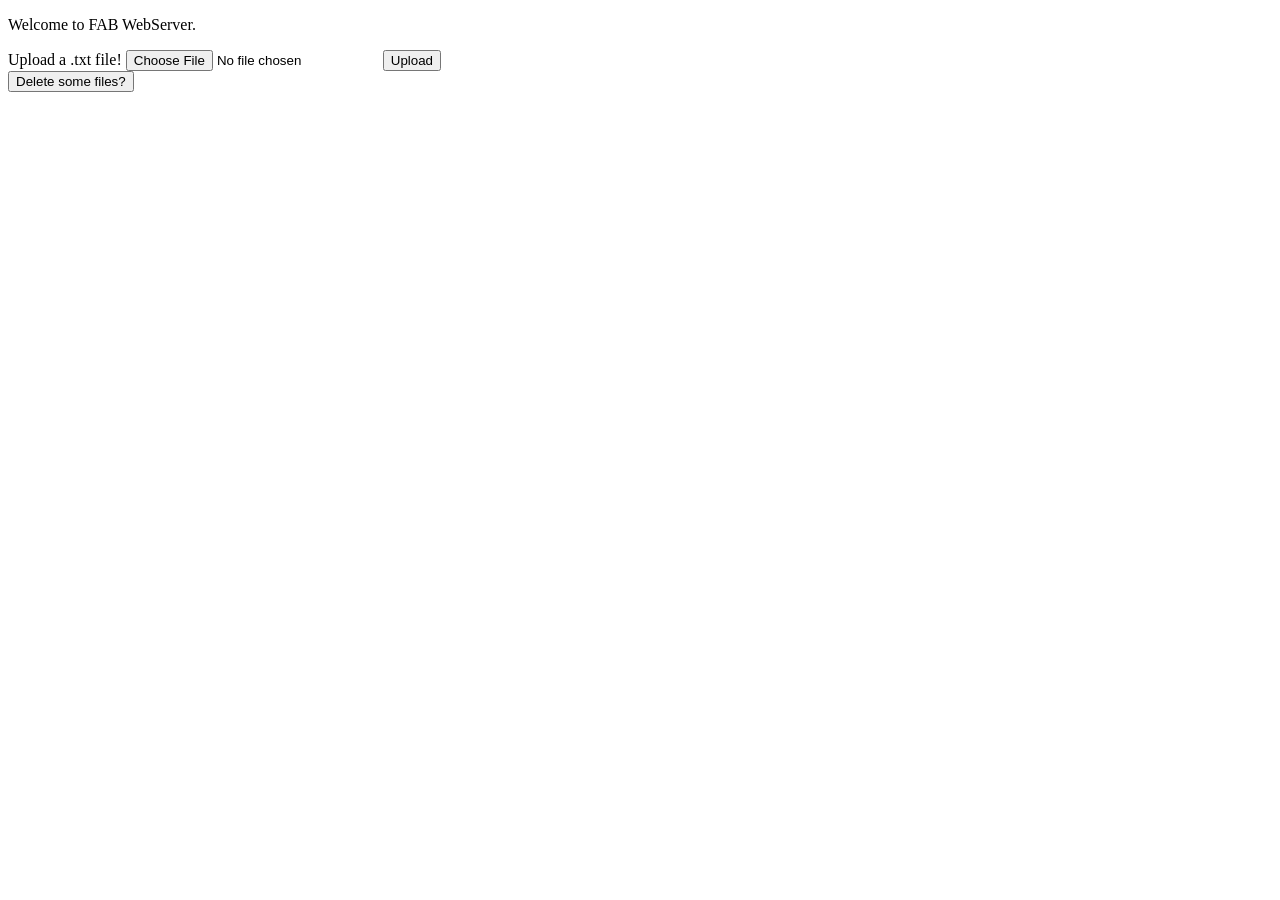
<file: www/index.html>
<!doctype html>
<html>
  <head>
    <title>FAB WebServer</title>
    <script>
      {
        var fileName =  document.getElementById('fileInput').value.toLowerCase();
        if (!fileName.endsWith('.txt'))
        {
          alert("Wrong file type!");
          return false;
        }
        return true;
      }
    </script>
  </head>
  <body>
    <p>Welcome to FAB WebServer.</p>
    <form method="post" enctype="multipart/form-data">
      <label for="fileInput">Upload a .txt file!</label>
      <input id="fileInput" name="fileInput" type="file" placeholder="Upload a .txt file"/>
      <button id="uploadButton">Upload</button>
    </form>
    <div>
      <button id="deleteButton">Delete some files?</button>
      </form>
      <script>
        document.getElementById("deleteButton").addEventListener("click", function() {
          window.location.href = "/delete"
        })
      </script>
    </div>
  </body>
</html>
</file>
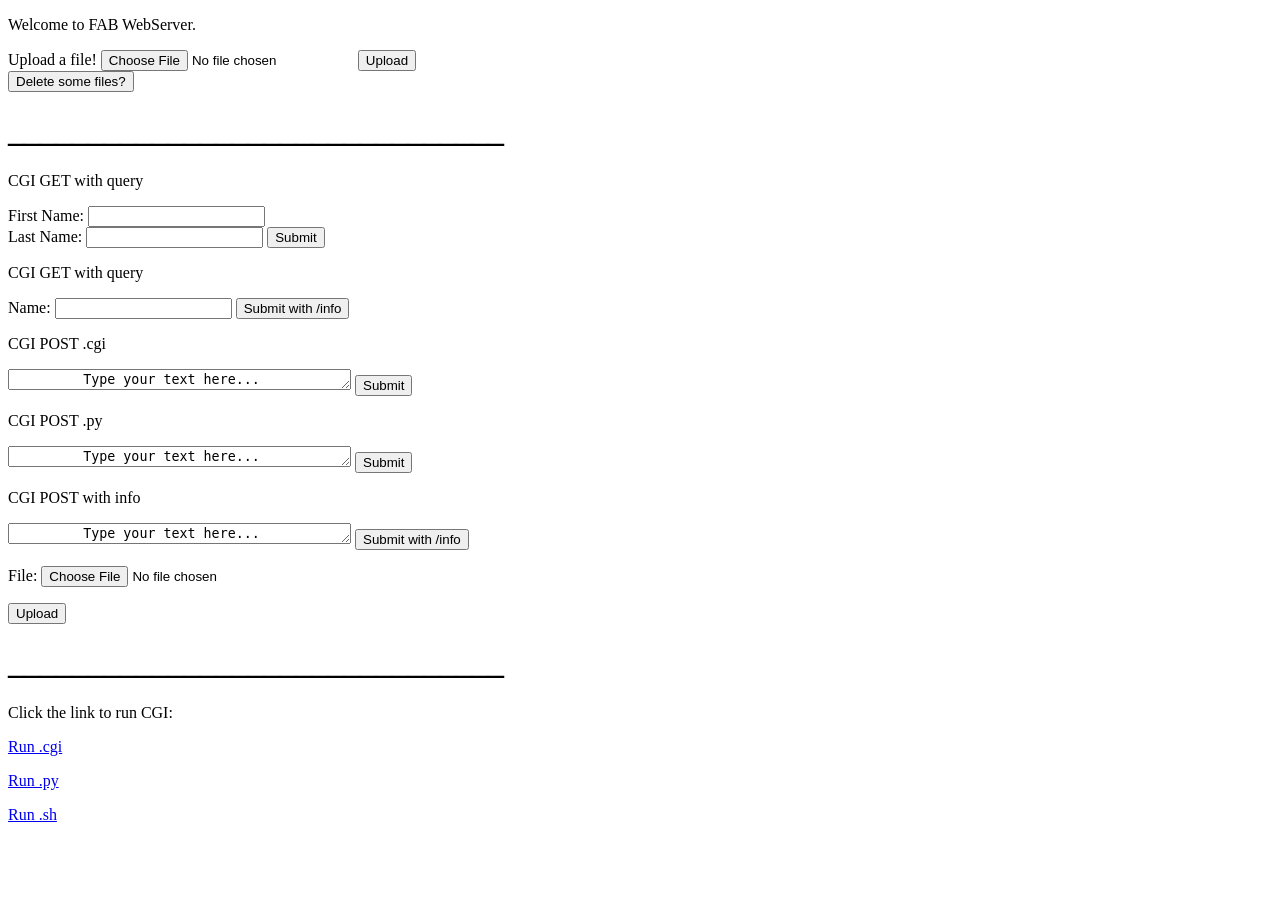
<file: www/index_cgi.html>
<!doctype html>
<html>
  <head>
    <title>FAB WebServer</title>
  </head>
  <body>
    <p>Welcome to FAB WebServer.</p>
    <form id ="uploadForm" form method="post" enctype="multipart/form-data">
      <label for="fileInput">Upload a file!</label>
      <input id="fileInput" name="fileInput" type="file" placeholder="Upload a file"/>
      <button id="uploadButton">Upload</button>
    </form>
    <div>
      <button id="deleteButton">Delete some files?</button>
    </div>
      <script>
		document.getElementById("uploadForm").addEventListener("submit", function(event) {
			event.preventDefault();
			var formData = new FormData(this);

			fetch('/uploads', {
			method: 'POST',
			body: formData
			})
      .then(response => {
        if (response.status === 413) {
            throw new Error(response.statusText || 'Payload Too Large');
        }
        return response.text();
      })
			.then(data => {
			console.log('Success:', data);
			alert('File uploaded successfully!');
			})
			.catch((error) => {
			console.error('Error:', error);
			alert('File upload failed: ' + error.message);
			});
		
		});
        document.getElementById("deleteButton").addEventListener("click", function() {
            event.preventDefault();
          window.location.href = "/uploads"
        });
      </script>
    <h1>_______________________________</h1>
    <p>CGI GET with query</p>
    <form action = "/cgi-bin/hello.cgi" method = "get">
      First Name: <input type = "text" name = "first_name">  <br />
      Last Name: <input type = "text" name = "last_name" />
      <input type = "submit" value = "Submit" />
   </form>
   <p>CGI GET with query</p>
   <form action = "/cgi-bin/hello.cgi/info" method = "get">
      Name: <input type = "text" name = "last_name" />
    <input type = "submit" value = "Submit with /info" />
    </form>
    <p>CGI POST .cgi</p>
    <form action = "/cgi-bin/hello.cgi" method = "post" target = "_blank">
      <textarea name = "textcontent" cols = "40" rows = "1">
         Type your text here...
      </textarea>
      <input type = "submit" value = "Submit" />
    </form>
    <p>CGI POST .py</p>
    <form action = "/cgi-bin/hello.py" method = "post" target = "_blank">
      <textarea name = "textcontent" cols = "40" rows = "1">
         Type your text here...
      </textarea>
      <input type = "submit" value = "Submit" />
    </form>
    <p>CGI POST with info</p>
    <form action = "/cgi-bin/hello.cgi/info" method = "post" target = "_blank">
      <textarea name = "textcontent" cols = "40" rows = "1">
         Type your text here...
      </textarea>
      <input type = "submit" value = "Submit with /info" />
    </form>
      <form enctype = "multipart/form-data" action = "/cgi-bin/hello.cgi"
            method = "post">
            <p>File: <input type = "file" name = "userfile" /></p>
            <p><input type = "submit" value = "Upload" /></p>
      </form>
      <h1>_______________________________</h1>
      <p>Click the link to run CGI:</p>
      <a href="/cgi-bin/hello.cgi">Run .cgi</a>
      <p>    </p>
      <a href="/cgi-bin/script.py">Run .py </a>
      <p>    </p>
      <a href="/cgi-bin/script.sh">Run .sh </a>
      <p>    </p>
      </body>
   </html>


  </body>
</html>
</file>
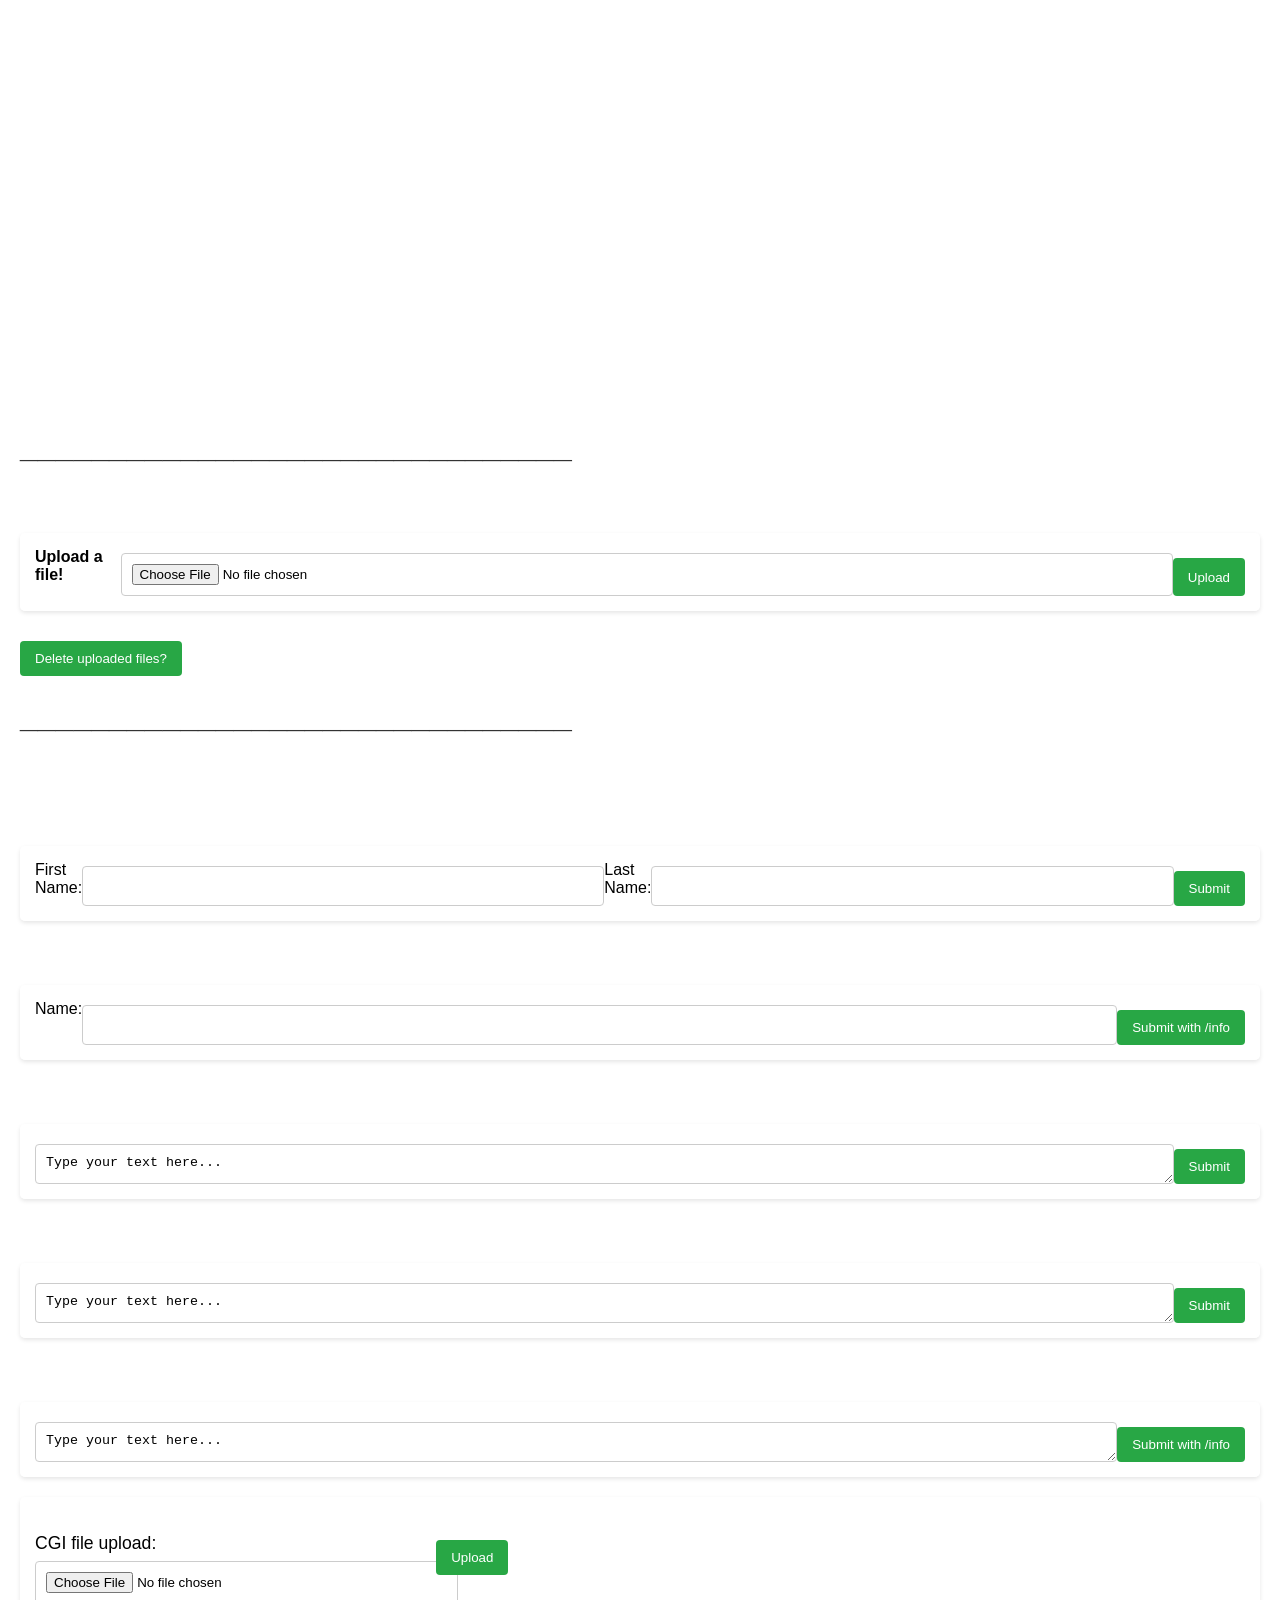
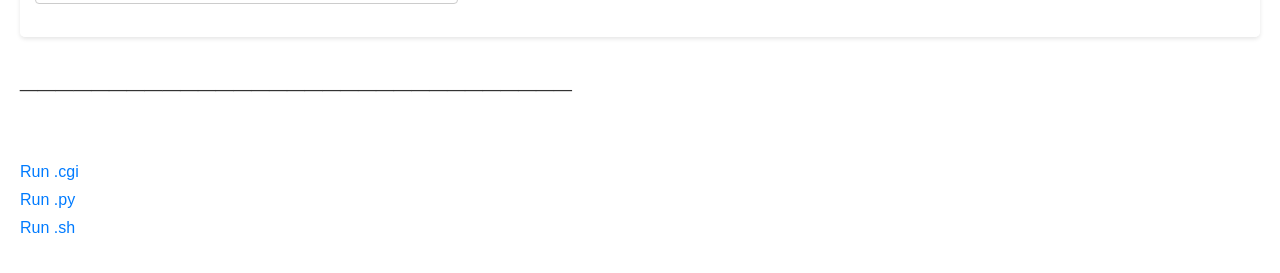
<file: www/index_test.html>
<!doctype html>
<html>
<head>
    <title>FAB WebServer</title>
    <style>
        body {
            font-family: Arial, sans-serif;
            margin: 0;
            padding: 20px;
            background-image: url('https://img.freepik.com/free-photo/clear-water_1361-95.jpg?t=st=1727180734~exp=1727184334~hmac=6d35f9354c25b8282d46d3fab52c815c37779bed4cf914e5dc22b2c825019e80&w=1060'); /* Add your image URL */
            background-size: cover; /* Ensures the image covers the whole background */
            background-position: center; /* Centers the image */
            background-attachment: fixed; /* Keeps the image fixed while scrolling */
            background-repeat: no-repeat; /* Prevents the image from repeating */
            color: white; /* Changes text color for better contrast with background */
        }
        h1 {
            color: #333;
            margin-bottom: 10px;
        }
        p {
            font-size: 1.1em;
            line-height: 1.5;
        }
        form {
            margin-bottom: 20px;
            background-color: rgba(255, 255, 255, 0.8); /* Slightly transparent background */
            padding: 15px;
            border-radius: 5px;
            box-shadow: 0 2px 4px rgba(0,0,0,0.1);
            color: #000; /* Ensure form text remains black */
            display: flex;
            justify-content: left;
        }
        label {
            font-weight: bold;
            margin-bottom: 10px;
            display: block;
        }
        input[type="text"], input[type="file"], textarea {
            width: 100%;
            padding: 10px;
            margin-top: 5px;
            border: 1px solid #ccc;
            border-radius: 4px;
        }
        input[type="submit"], button {
            background-color: #28a745;
            color: white;
            padding: 10px 15px;
            border: none;
            border-radius: 4px;
            cursor: pointer;
            margin-top: 10px;
        }
        input[type="submit"]:hover, button:hover {
            background-color: #218838;
        }
        .link-list {
            margin-top: 20px;
            padding: 0;
            list-style-type: none;
        }
        .link-list li {
            margin-bottom: 10px;
        }
        .link-list a {
            color: #007bff;
            text-decoration: none;
        }
        .link-list a:hover {
            text-decoration: underline;
        }
    </style>
</head>
<body>
    <h2>Welcome to FAB WebServer</h2>
    <!-- YouTube Video Section -->
    <div class="video-container">
        <!-- <h2>Watch This Video</h2> -->
        <iframe width="560" height="315" src="https://www.youtube.com/embed/pX-R5P6Cais?autoplay=1&mute=1" 
            frameborder="0" allow="accelerometer; autoplay; clipboard-write; encrypted-media; gyroscope; picture-in-picture" 
            allowfullscreen></iframe>
    </div>
    <h1>_______________________________</h1>    
    <h2>Test functionality of the server by following forms and links.</h2>
    <form id="uploadForm" method="post" enctype="multipart/form-data">
        <label for="fileInput">Upload a file!</label>
        <input id="fileInput" name="fileInput" type="file" placeholder="Upload a file" />
        <button id="uploadButton">Upload</button>
    </form>
    <div>
        <button id="deleteButton">Delete uploaded files?</button>
    </div>

    <script>
        document.getElementById("uploadForm").addEventListener("submit", function(event) {
            event.preventDefault();
            var formData = new FormData(this);
    
            fetch('/uploads', {
                method: 'POST',
                body: formData
            })
            .then(response => response.text())
            .then(data => {
                console.log('Success:', data);
                alert('File uploaded successfully!');
            })
            .catch((error) => {
                console.error('Error:', error);
                alert('File upload failed.');
            });
        });
    
        document.getElementById("deleteButton").addEventListener("click", function(event) {
            event.preventDefault();
            window.location.href = "/uploads";
        });
    </script>

    <h1>_______________________________</h1>
    <h2>CGI Forms</h2>
    <p>CGI GET with query</p>
    <form action="/cgi-bin/hello.cgi" method="get">
        First Name: <input type="text" name="first_name" />
        Last Name: <input type="text" name="last_name" />
        <input type="submit" value="Submit" />
    </form>

    <p>CGI GET with query</p>
    <form action="/cgi-bin/hello.cgi/info" method="get">
        Name: <input type="text" name="last_name" />
        <input type="submit" value="Submit with /info" />
    </form>

    <p>CGI POST .cgi</p>
    <form action="/cgi-bin/hello.cgi" method="post" target="_blank">
        <textarea name="textcontent" cols="40" rows="1">Type your text here...</textarea>
        <input type="submit" value="Submit" />
    </form>

    <p>CGI POST .py</p>
    <form action="/cgi-bin/hello.py" method="post" target="_blank">
        <textarea name="textcontent" cols="40" rows="1">Type your text here...</textarea>
        <input type="submit" value="Submit" />
    </form>

    <p>CGI POST with info</p>
    <form action="/cgi-bin/hello.cgi/info" method="post" target="_blank">
        <textarea name="textcontent" cols="40" rows="1">Type your text here...</textarea>
        <input type="submit" value="Submit with /info" />
    </form>

    <form enctype="multipart/form-data" action="/cgi-bin/hello.cgi" method="post">
        <p>CGI file upload: <input type="file" name="userfile" /></p>
        <p><input type="submit" value="Upload" /></p>
    </form>

    <h1>_______________________________</h1>
    <h2>Run CGI Scripts</h2>
    <ul class="link-list">
        <li><a href="/cgi-bin/hello.cgi">Run .cgi</a></li>
        <li><a href="/cgi-bin/script.py">Run .py</a></li>
        <li><a href="/cgi-bin/script.sh">Run .sh</a></li>
    </ul>
</body>
</html>
</file>
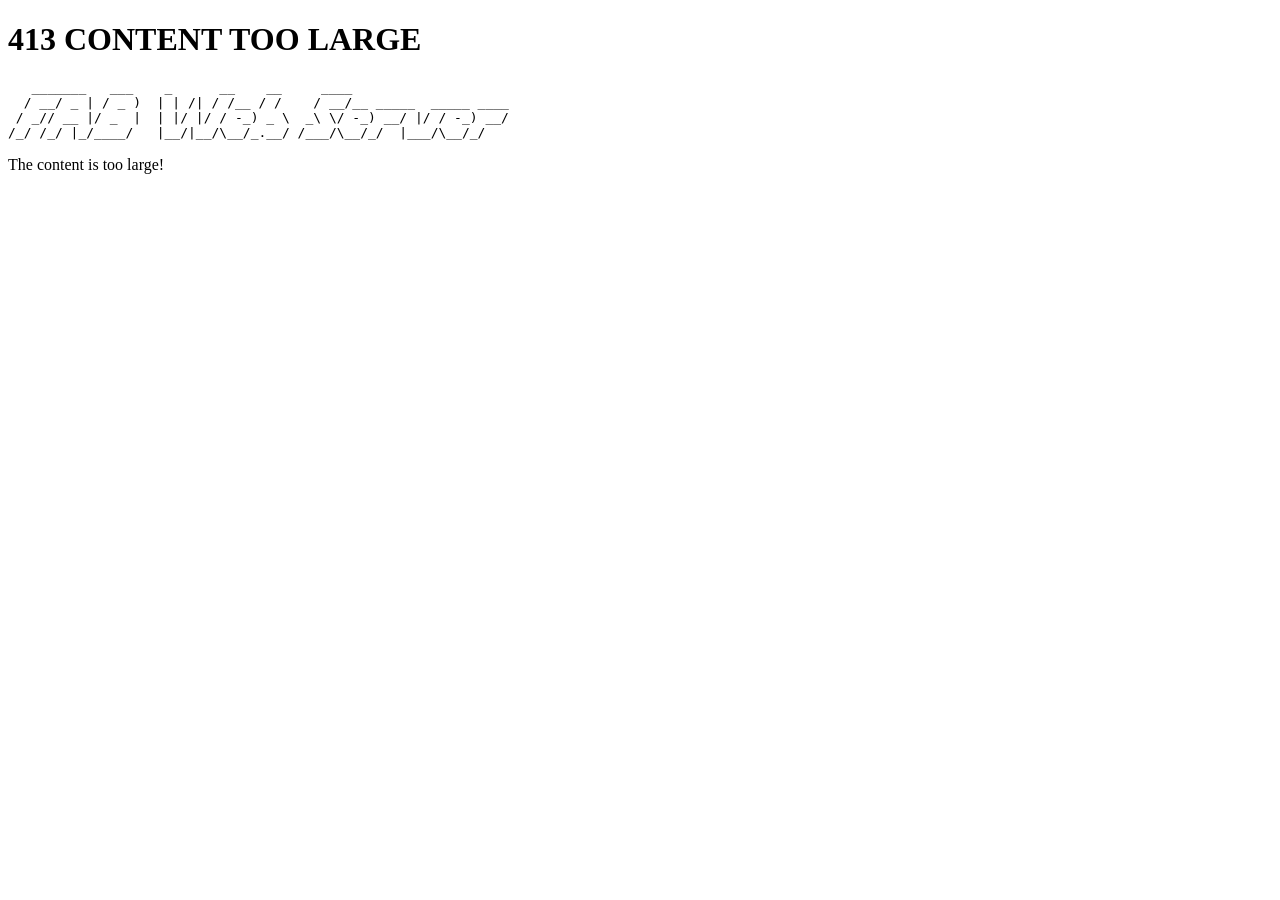
<file: www/error_pages/413.html>
<!DOCTYPE html>
<html>
	<head>
		<title>413 CONTENT TOO LARGE!</title>
	</head>
	<body>

	<div>
		<h1>413 CONTENT TOO LARGE</h1>
		<pre>
   _______   ___    _      __    __     ____
  / __/ _ | / _ )  | | /| / /__ / /    / __/__ _____  _____ ____
 / _// __ |/ _  |  | |/ |/ / -_) _ \  _\ \/ -_) __/ |/ / -_) __/
/_/ /_/ |_/____/   |__/|__/\__/_.__/ /___/\__/_/  |___/\__/_/
</pre>
		<p>The content is too large!</p>
	</div>
	</body>
</html>
</file>
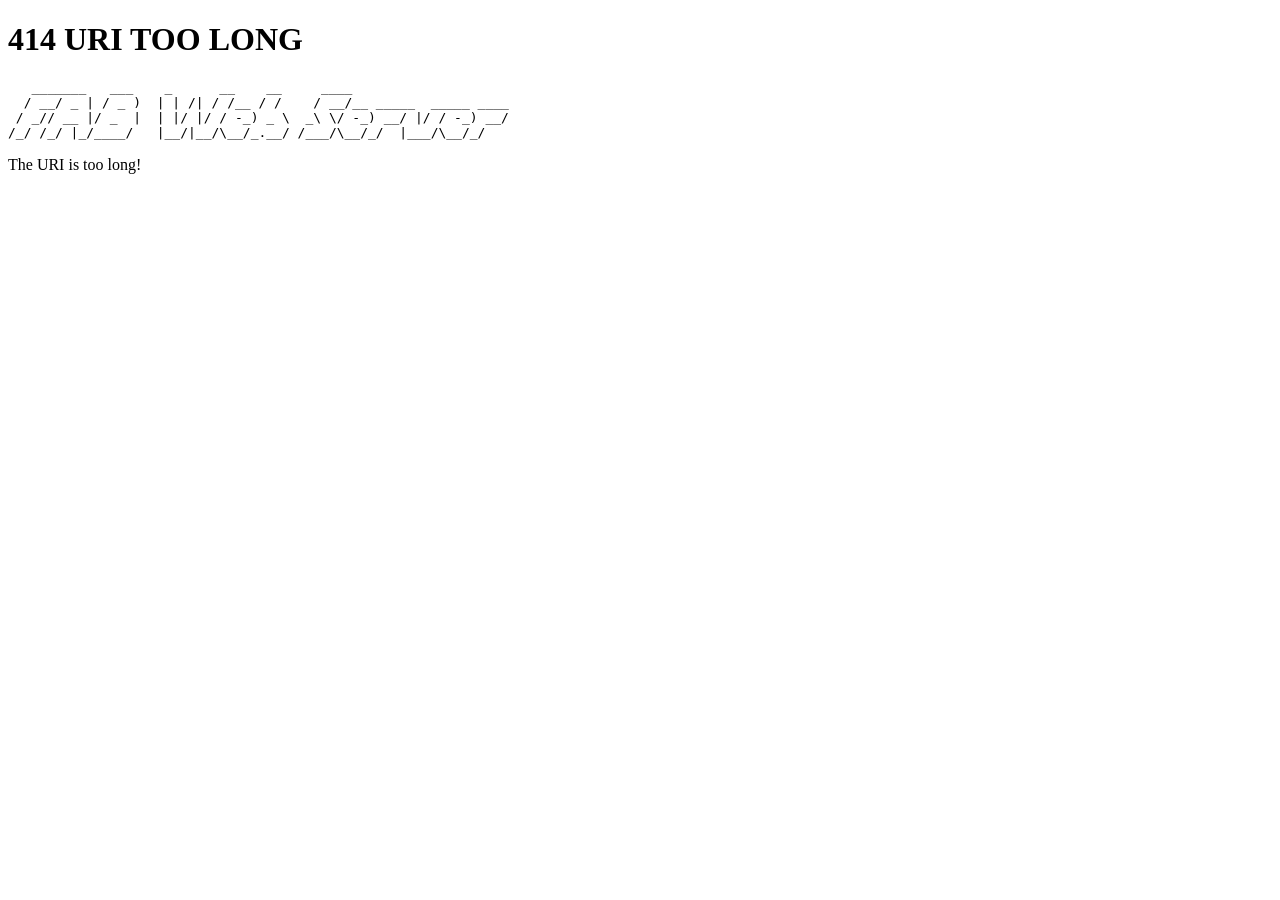
<file: www/error_pages/414.html>
<!DOCTYPE html>
<html>
	<head>
		<title>414 URI TOO LONG!</title>
	</head>
	<body>

	<div>
		<h1>414 URI TOO LONG</h1>
		<pre>
   _______   ___    _      __    __     ____
  / __/ _ | / _ )  | | /| / /__ / /    / __/__ _____  _____ ____
 / _// __ |/ _  |  | |/ |/ / -_) _ \  _\ \/ -_) __/ |/ / -_) __/
/_/ /_/ |_/____/   |__/|__/\__/_.__/ /___/\__/_/  |___/\__/_/
</pre>
		<p>The URI is too long!</p>
	</div>
	</body>
</html>
</file>
